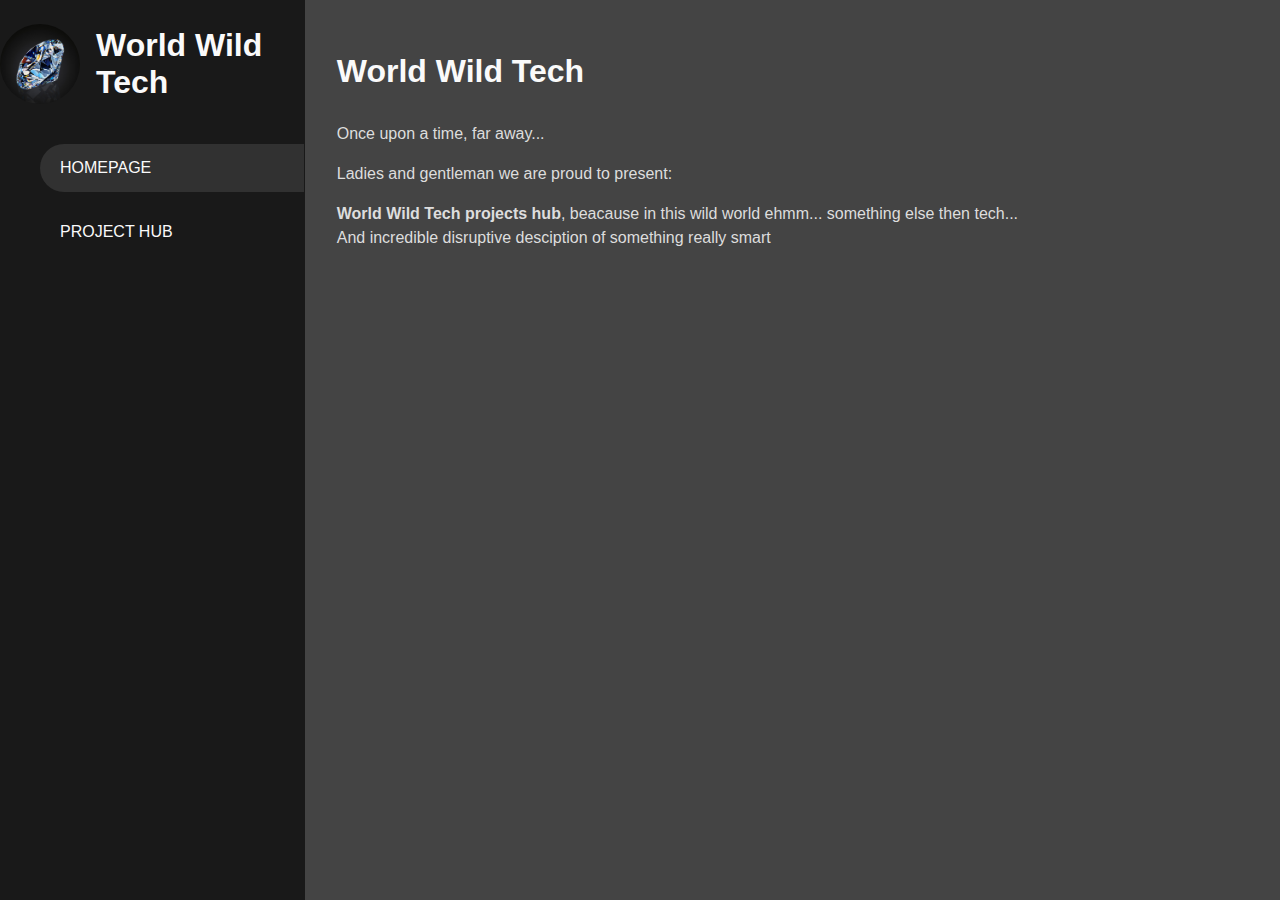
<file: index.html>
<!doctype html>
<html>
<head>
	<meta charset='utf8'>
	<meta name='viewport' content='width=device-width'>

	<title>World Wild Tech</title>

	<link rel='stylesheet' href='global.css'>
	<link rel='stylesheet' href='bundle.css'>
</head>

<body>
	<div id="app"></div>
	<script src='bundle.js'></script>
</body>
</html>
</file>
<file: global.css>
html, body {
	position: relative;
	width: 100%;
	height: 100%;
}

body {
	color: #333;
	margin: 0;
	padding: 0;
	box-sizing: border-box;
	font-family: -apple-system, BlinkMacSystemFont, "Segoe UI", Roboto, Oxygen-Sans, Ubuntu, Cantarell, "Helvetica Neue", sans-serif;
}

#app {
	display: flex;
	height: 100%;
}

a {
	color: rgb(0,100,200);
	text-decoration: none;
}

a:hover {
	text-decoration: underline;
}

a:visited {
	color: rgb(0,80,160);
}

label {
	display: block;
}

input, button, select, textarea {
	font-family: inherit;
	font-size: inherit;
	padding: 0.4em;
	margin: 0 0 0.5em 0;
	box-sizing: border-box;
	border: 1px solid #ccc;
	border-radius: 2px;
}

input:disabled {
	color: #ccc;
}

input[type="range"] {
	height: 0;
}

button {
	background-color: #f4f4f4;
	outline: none;
}

button:active {
	background-color: #ddd;
}

button:focus {
	border-color: #666;
}

.card {
	box-shadow: 0 0.25rem 0 0 #565656;
	border-radius: .25rem;
	border: 1px solid #565656;
	position: relative;
	display: block;
	background-color: #313131;
	width: 100%;
	margin-top: 2rem;
}

.card-header {
	color: #fafafa;
	font-size: 24px;
	font-weight: 200;
	letter-spacing: normal;
	padding: 1rem 1.5rem;
	border-bottom: 1px solid #565656;
	text-transform: capitalize;
}

.card-block {
	padding: 1rem 1.5rem;
	color: #EEEEEE;
}

.card-block .card-title {
	margin-top: 0;
	margin-bottom: 1rem;
	text-transform: capitalize;
	font-size: 22px;
}

.card-block .card-text {
	margin-top: 0;
	margin-bottom: 1rem;
}

.card-block .card-text:last-of-type {
	margin-bottom: 0;
}
</file>
<file: bundle.css>
nav.svelte-liketb{width:20rem;background-color:#191919;height:100%;border-right:solid 1px #191919}nav.svelte-liketb .logo-title.svelte-liketb{display:flex;height:8rem}nav.svelte-liketb .logo-title h1.svelte-liketb{color:#FAFAFA;align-self:center;margin:0 0 0 1rem}nav.svelte-liketb .logo-title .logo.svelte-liketb{width:80px;height:80px;border-radius:100%;align-self:center}nav.svelte-liketb .sections.svelte-liketb{height:20rem}nav.svelte-liketb .sections ul.svelte-liketb{list-style:none;color:#FAFAFA;line-height:3rem;cursor:pointer}nav.svelte-liketb .sections ul li.svelte-liketb{padding-left:1.25rem;border-top-left-radius:2rem;border-bottom-left-radius:2rem;margin-bottom:1rem;text-transform:uppercase}nav.svelte-liketb .sections ul li.svelte-liketb:last-of-type{margin-bottom:0}nav.svelte-liketb .sections ul li.svelte-liketb:hover,li.active.svelte-liketb{background-color:#313131}
main.svelte-1f9nqvo{padding:2rem;width:calc(100% - 20rem);background-color:#444444;color:#FAFAFA}
p.svelte-ivj8vz{line-height:1.5rem;color:#DDDDDD}p.svelte-ivj8vz:first-of-type{margin-top:2rem}
.project-container.svelte-1h8zpyb{display:flex;justify-content:space-between;width:100%}.card.svelte-1h8zpyb{flex:0.3 1 30%}

/*# sourceMappingURL=bundle.css.map */
</file>
